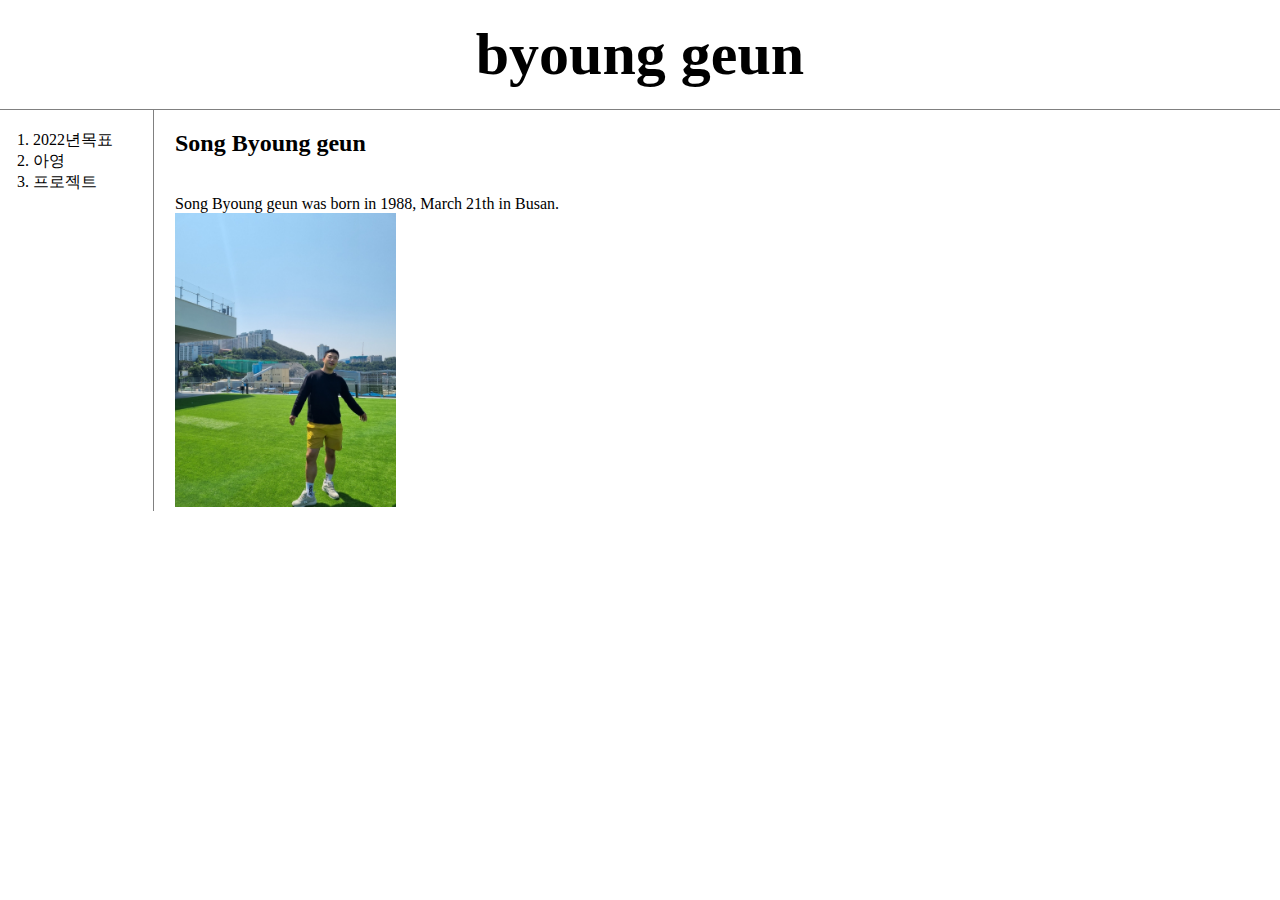
<file: index.html>
<!DOCTYPE html>
<html lang="en" dir="ltr">
  <head>
    <meta charset="utf-8">
    <title>song byoung geun-welcome</title>
    <link rel="stylesheet" href="style.css">
  </head>
  <body>
    <h1><a href="index.html">byoung geun</a></h1>
    <div id="grid">
    <ol>
      <li><a href="1.html">2022년목표</a></li>
      <li><a href="2.html">아영</a></li>
      <li><a href="3.html">프로젝트</a></li>
    </ol>
    <div id="article">
      <h2>Song Byoung geun</h2>
      <br>
      Song Byoung geun was born in 1988, March 21th in Busan.
      <br>
      <img src="병근.jpeg" width=20%>
      </div>
    </div>
  </body>
</html>
</file>
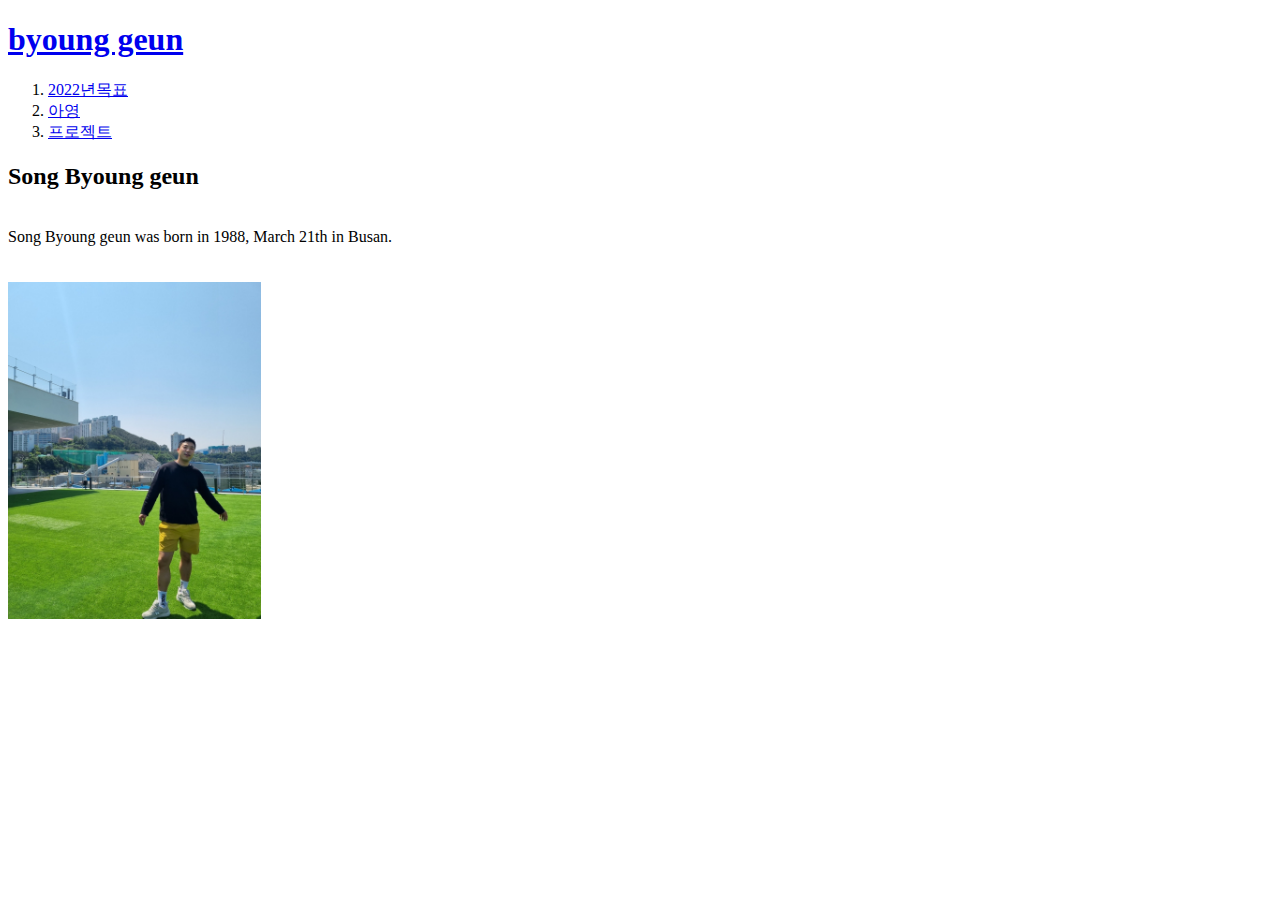
<file: web/index.html>
<!DOCTYPE html>
<html lang="en" dir="ltr">
  <head>
    <meta charset="utf-8">
    <title>song byoung geun-welcome</title>
    <h1><a href="index.html">byoung geun</a></h1>
  </head>

  <body>
    <ol>
    <li><a href="1.html">2022년목표</a></li>
    <li><a href="2.html">아영</a></li>
    <li><a href="3.html">프로젝트</a></li>
</ol>
  <h2>Song Byoung geun</h2>
<br>
  Song Byoung geun was born in 1988, March 21th in Busan.
<br>
<br>
<br>

<img src="병근.jpeg" width=20%>
  </body>
</html>
</file>
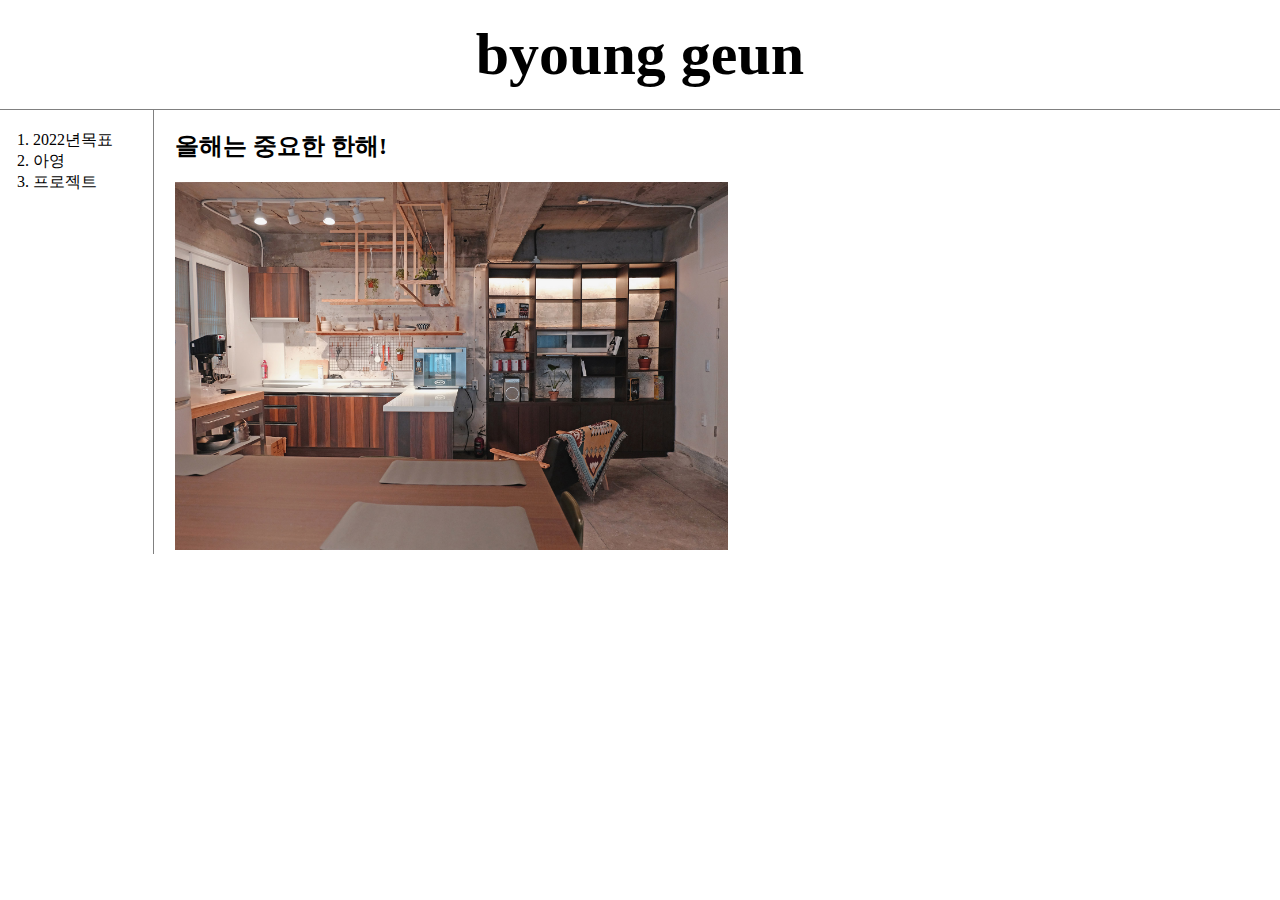
<file: 1.html>
<!DOCTYPE html>
<html lang="en" dir="ltr">
  <head>
    <meta charset="utf-8">
    <title>song byoung geun-welcome</title>
    <link rel="stylesheet" href="style.css">
  </head>

  <body>
    <h1><a href="index.html">byoung geun</a></h1>
    <div id="grid">
    <ol>
        <li><a href="1.html">2022년목표</a></li>
        <li><a href="2.html">아영</a></li>
        <li><a href="3.html">프로젝트</font></a></li>
    </ol>
    <div id="article">
      <h2>올해는 중요한 한해!</h2>
      <img src="고개서동.jpeg" width=50%>
    </div>
    </div>
  </body>
</html>


<!--
<h1><a href="index.html"><font color="red">byoung geun</font></a></h1>
<ol>
<li><a href="1.html"><font color="red">2020년목표</font></a></li>
<li><a href="2.html"><font color="red">아영</font></a></li>
<li><a href="3.html"><font color="red">프로젝트</font></a></li>
</ol>

-->
</file>
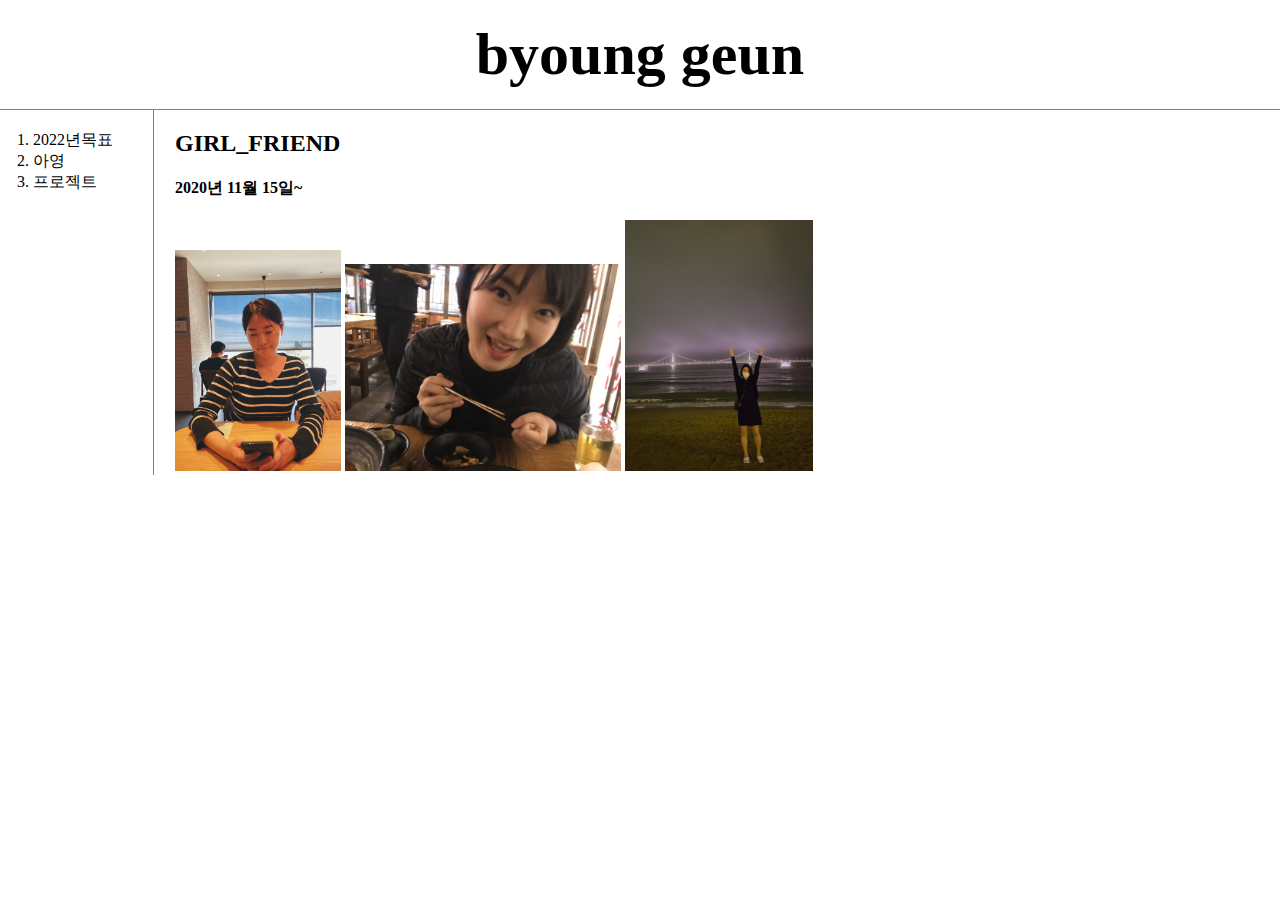
<file: 2.html>
<!DOCTYPE html>
<html lang="en" dir="ltr">
  <head>
    <meta charset="utf-8">
    <title>song byoung geun-welcome</title>
    <link rel="stylesheet" href="style.css">
  </head>

  <body>
    <h1><a href="index.html">byoung geun</a></h1>
    <div id="grid">
    <ol>
      <li><a href="1.html">2022년목표</a></li>
      <li><a href="2.html">아영</a></li>
      <li><a href="3.html">프로젝트</a></li>
    </ol>
    <div id="article">
    <h2>GIRL_FRIEND</h2>
    <h4>2020년 11월 15일~</h4>
      <img src="아영1.jpeg" width=15%>
      <img src="아영2.jpeg" width=25%>
      <img src="아영3.jpeg" width=17%>
      </div>
      </div>
    </body>
</html>
</file>
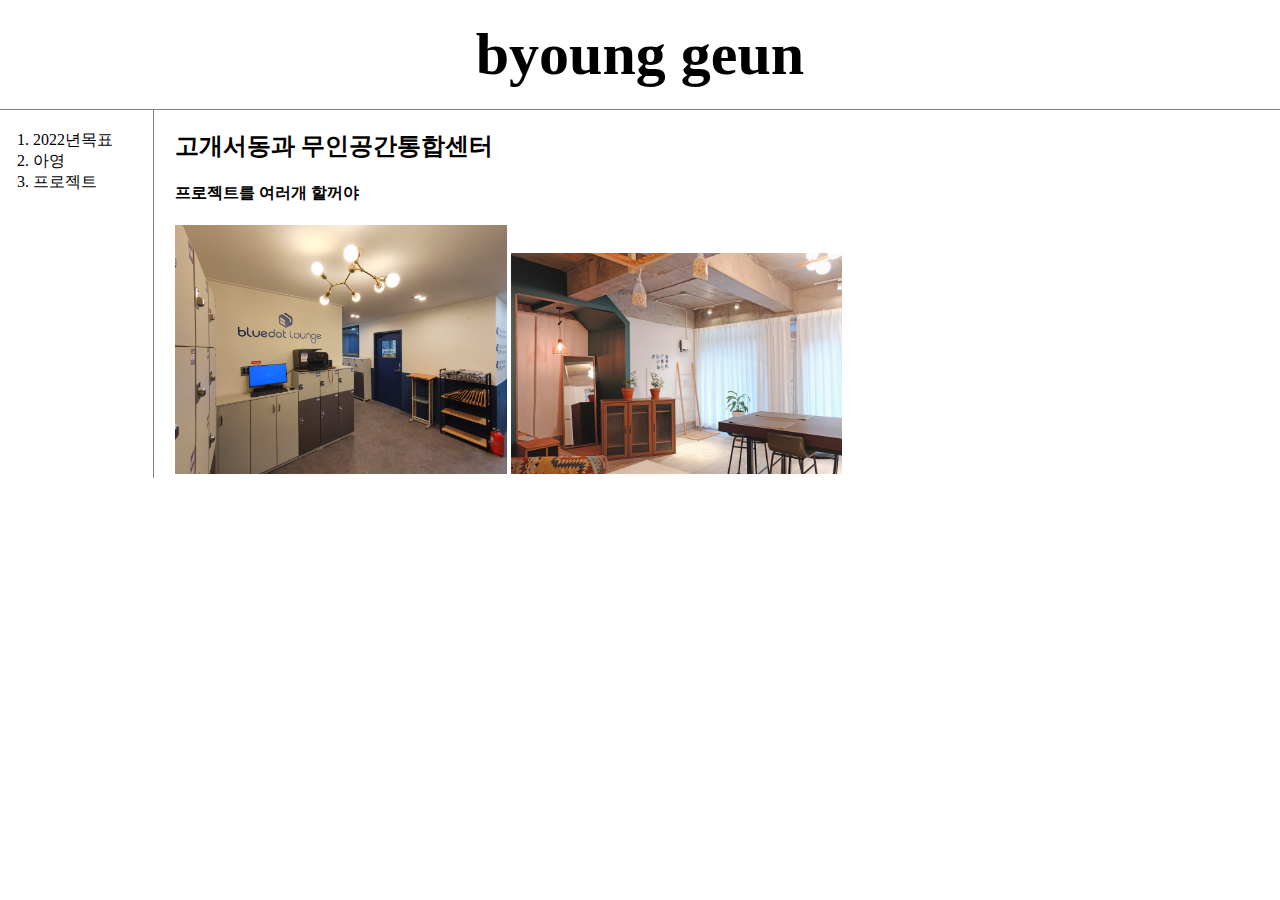
<file: 3.html>
<!DOCTYPE html>
<html lang="en" dir="ltr">
  <head>
    <meta charset="utf-8">
    <title>song byoung geun-welcome</title>
    <link rel="stylesheet" href="style.css">
    </head>
    <body>
      <h1><a href="index.html">byoung geun</a></h1>
      <div id="grid">
      <ol>
        <li><a href="1.html">2022년목표</a></li>
        <li><a href="2.html">아영</a></li>
        <li><a href="3.html">프로젝트</a></li>
      </ol>
      <div id="article">
        <h2>고개서동과 무인공간통합센터</h2>
          <h4>프로젝트를 여러개 할꺼야</h4>
            <img src="블루닷라운지.jpg" width=30%>
            <img src="고개서동2.jpeg" width=30%>
        </div>
      </div>
    </body>
</html>
</file>
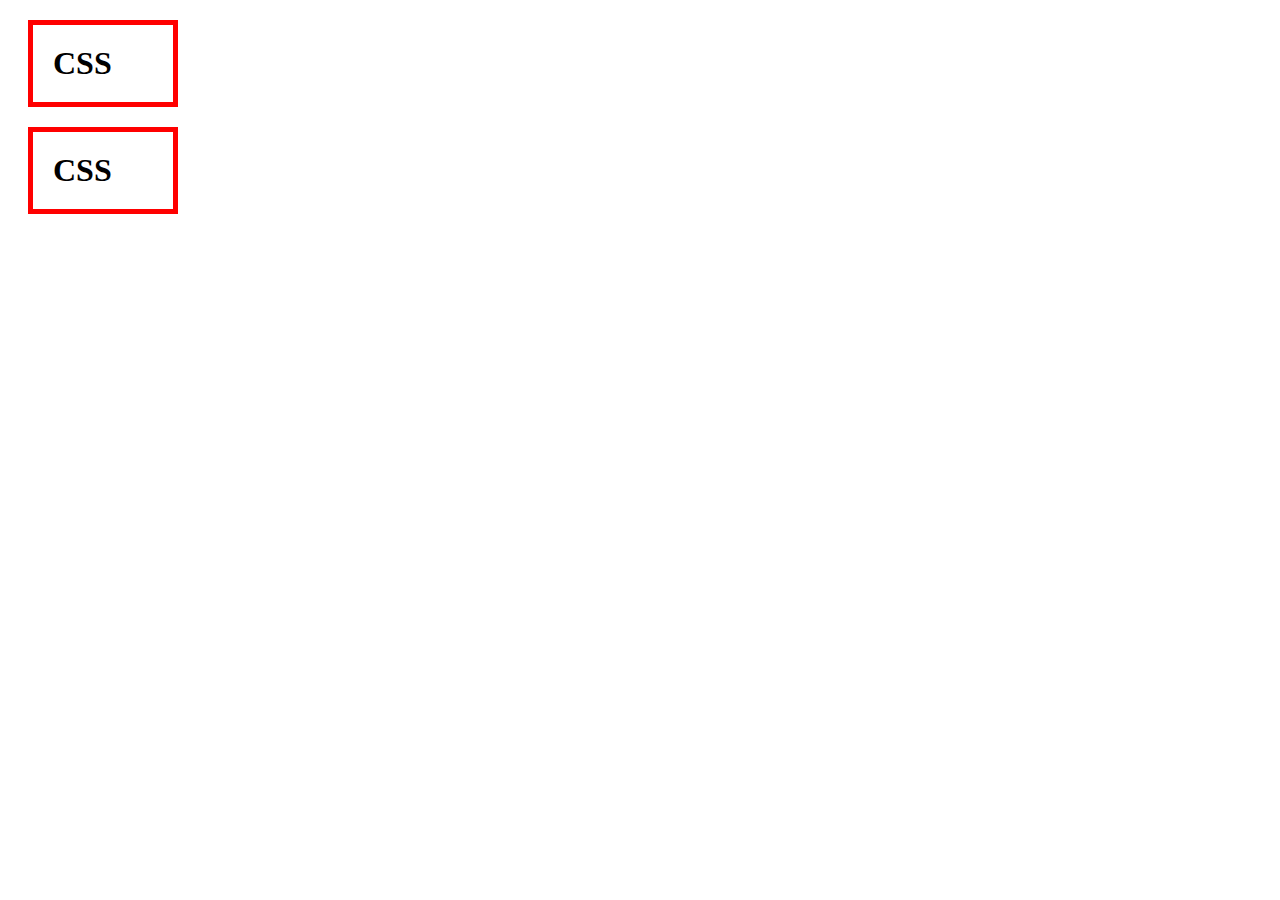
<file: box.html>
<!DOCTYPE html>
<html>
  <head>
    <meta charset="utf-8">
    <title></title>
    <style>
      h1{
        border:5px solid red;
        padding:20px;
        margin:20px;
        display:block;
        width:100px;
      }
    </style>
  </head>
  <body>
    <h1>CSS</h1>
    <h1>CSS</h1>
  </body>
</html>
</file>
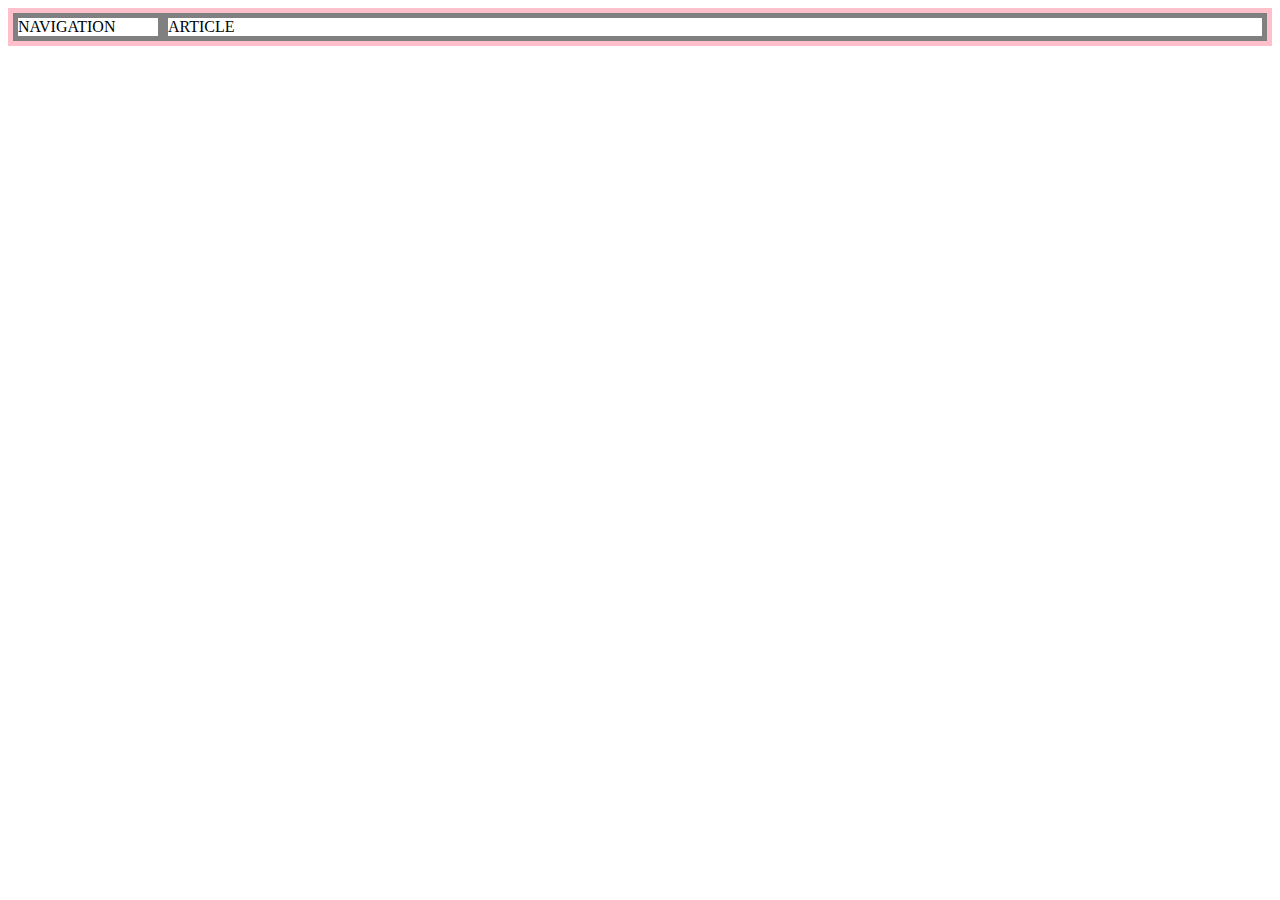
<file: grid.html>
<!DOCTYPE html>
<html lang="en" dir="ltr">
  <head>
    <meta charset="utf-8">
    <title></title>
    <style>
    #grid{
      border:5px solid pink;
      display:grid;
      grid-template-columns:150px 1fr;

    }
      div{
        border:5px solid gray;
      }
      </style>
  </head>
  <body>
    <div id="grid">

<div>NAVIGATION</div>
<div>ARTICLE</div>
</div>


  </body>
</html>
</file>
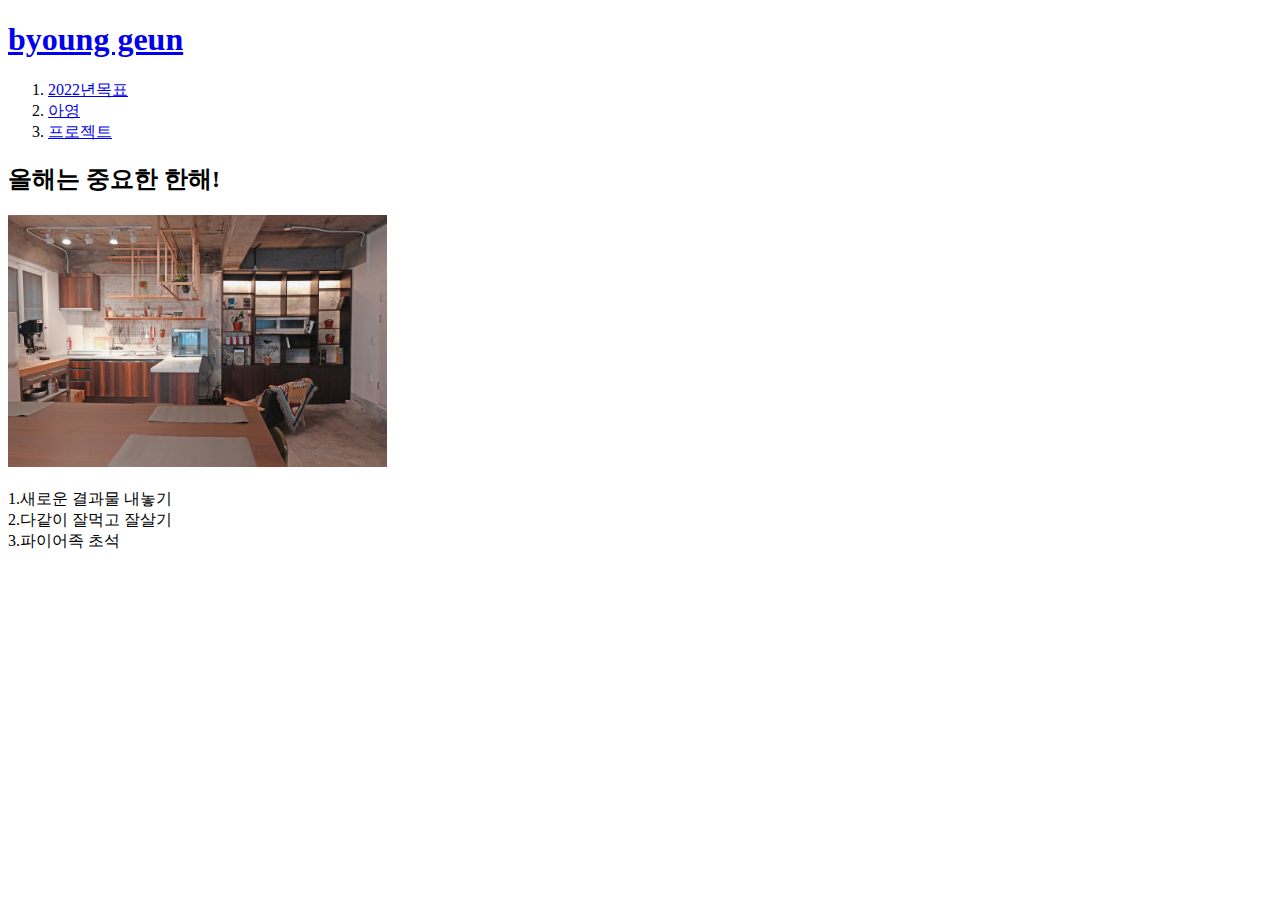
<file: web/1.html>
<!DOCTYPE html>
<html lang="en" dir="ltr">
  <head>
    <meta charset="utf-8">
    <title>song byoung geun-welcome</title>
    <h1><a href="index.html">byoung geun</a></h1>
  </head>

  <body>
<ol>
<li><a href="1.html">2022년목표</a></li>
<li><a href="2.html">아영</a></li>
<li><a href="3.html">프로젝트</a></li>
</ol>
<h2>올해는 중요한 한해!</h2>
<img src="고개서동.jpeg" width=30%>
<br>
<br>1.새로운 결과물 내놓기
<Br>2.다같이 잘먹고 잘살기
<Br>3.파이어족 초석

  </body>
</html>
</file>
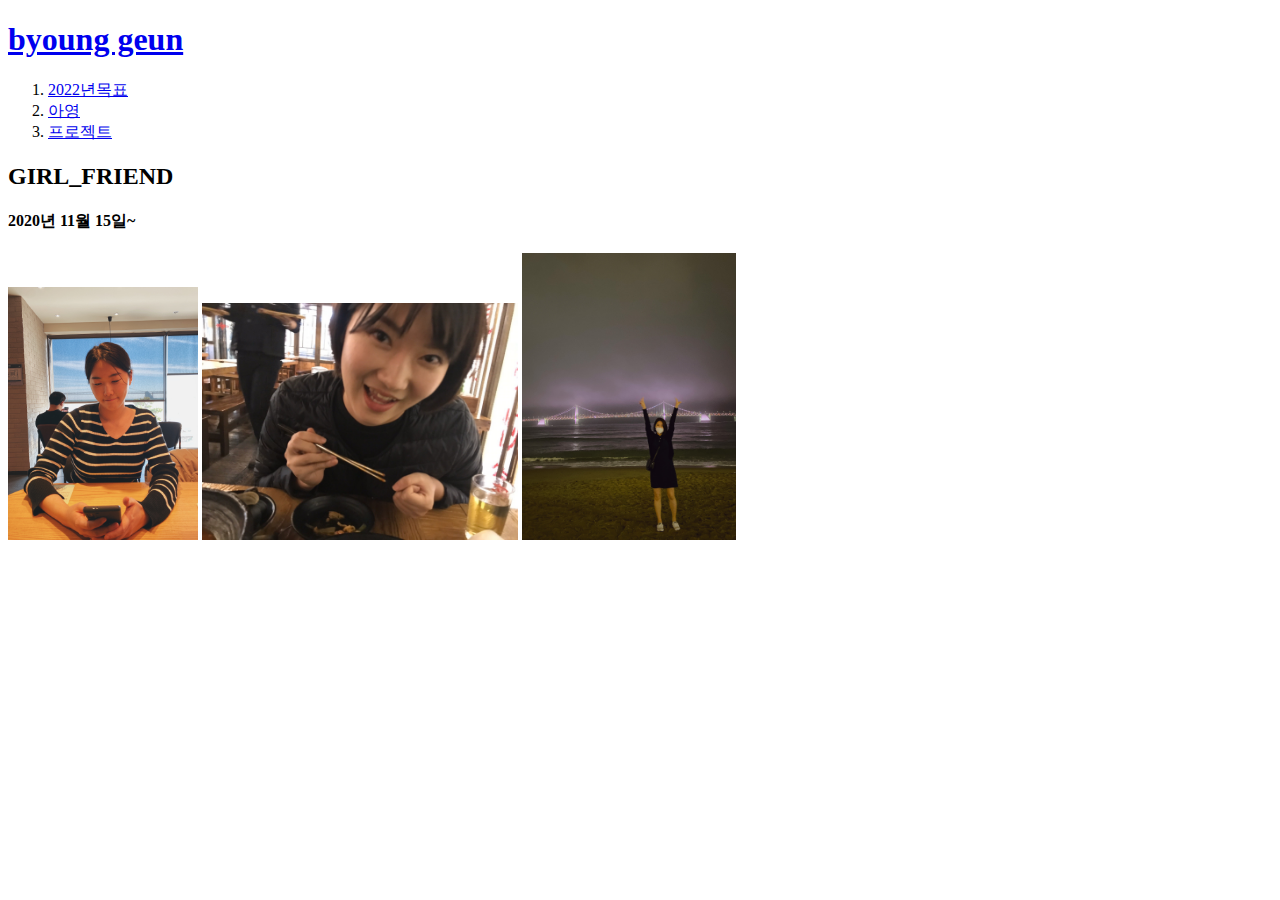
<file: web/2.html>
<!DOCTYPE html>
<html lang="en" dir="ltr">
  <head>
    <meta charset="utf-8">
    <title>song byoung geun-welcome</title>
    <h1><a href="index.html">byoung geun</a></h1>
  </head>

  <body>
<ol>
<li><a href="1.html">2022년목표</a></li>
<li><a href="2.html">아영</a></li>
<li><a href="3.html">프로젝트</a></li>
</ol>
<h2>GIRL_FRIEND</h2>
<h4>2020년 11월 15일~</h4>
<img src="아영1.jpeg" width=15%>
<img src="아영2.jpeg" width=25%>
<img src="아영3.jpeg" width=17%>
  </body>
</html>
</file>
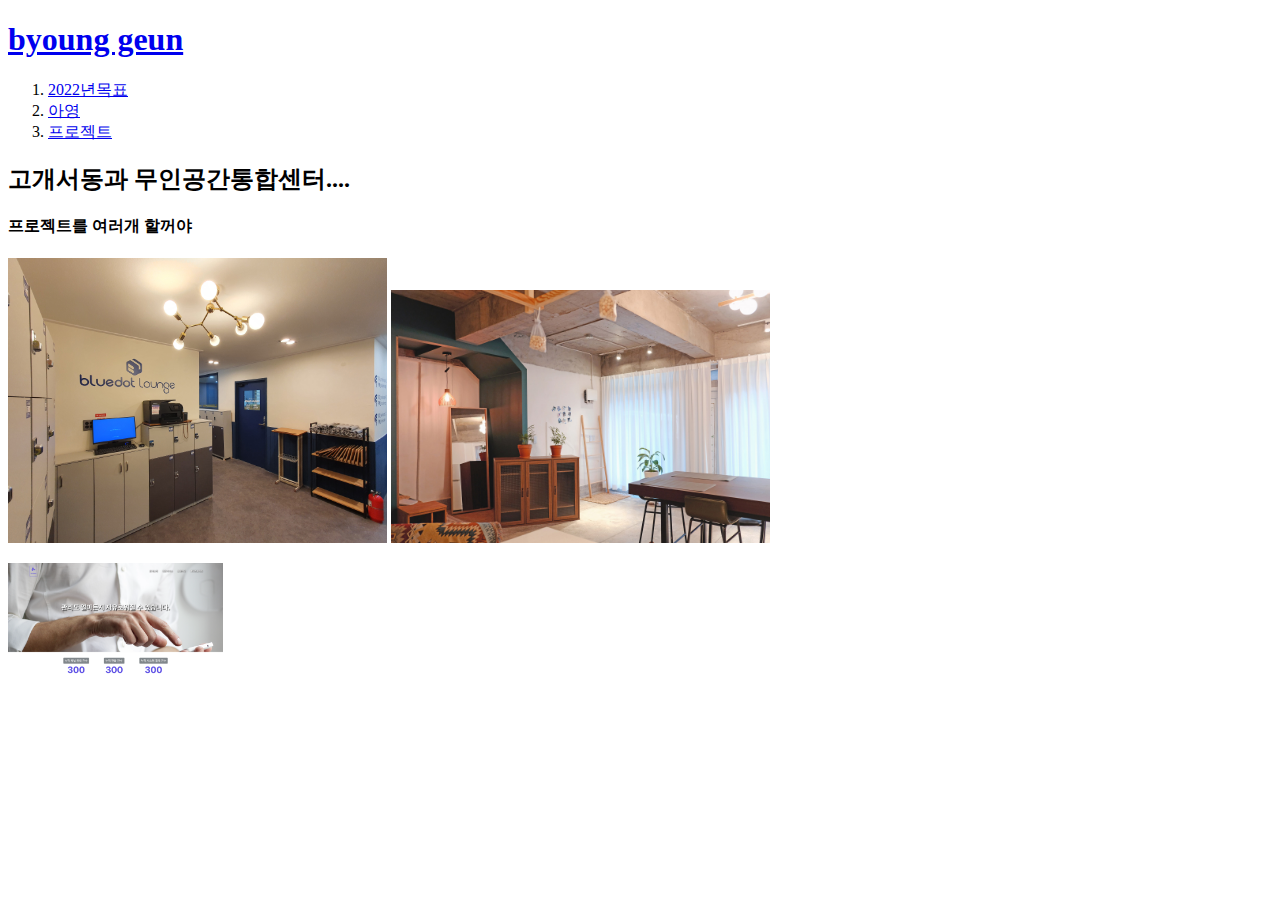
<file: web/3.html>
<!DOCTYPE html>
<html lang="en" dir="ltr">
  <head>
    <meta charset="utf-8">
    <title>song byoung geun-welcome</title>
    <h1><a href="index.html">byoung geun</a></h1>
  </head>

  <body>
<ol>
<li><a href="1.html">2022년목표</a></li>
<li><a href="2.html">아영</a></li>
<li><a href="3.html">프로젝트</a></li>
</ol>
<h2>고개서동과 무인공간통합센터....</h2>
<h4>프로젝트를 여러개 할꺼야</h4>
<img src="블루닷라운지.jpg" width=30%>
<img src="고개서동2.jpeg" width=30%>
<p>
<img src="무인공간통합센터.png" width=17%>
</p>
  </body>
</html>
</file>
<file: style.css>
body{
  margin:0;
}
  a {
    color: black;
    text-decoration: none;
  }

  h1 {
    font-size: 60px;
    text-align: center;
    border-bottom:1px solid gray;
    margin:0;
    padding:20px;
  }
  ol{
    border-right:1px solid gray;
    width:100px;
    margin:0;
    padding:20px;
  }
  #grid{
    display:grid;
    grid-template-columns: 150px 1fr;
  }
  #grid ol{
    padding-left:33px;
  }
  #article{
    padding-left:25px;
  }
  @media(max-width:800px){
    #grid{
      display:block;
    }
    ol{
      border-right:none;
      }
    h1 {
      border-bottom:1px solid gray;
  }
</file>
